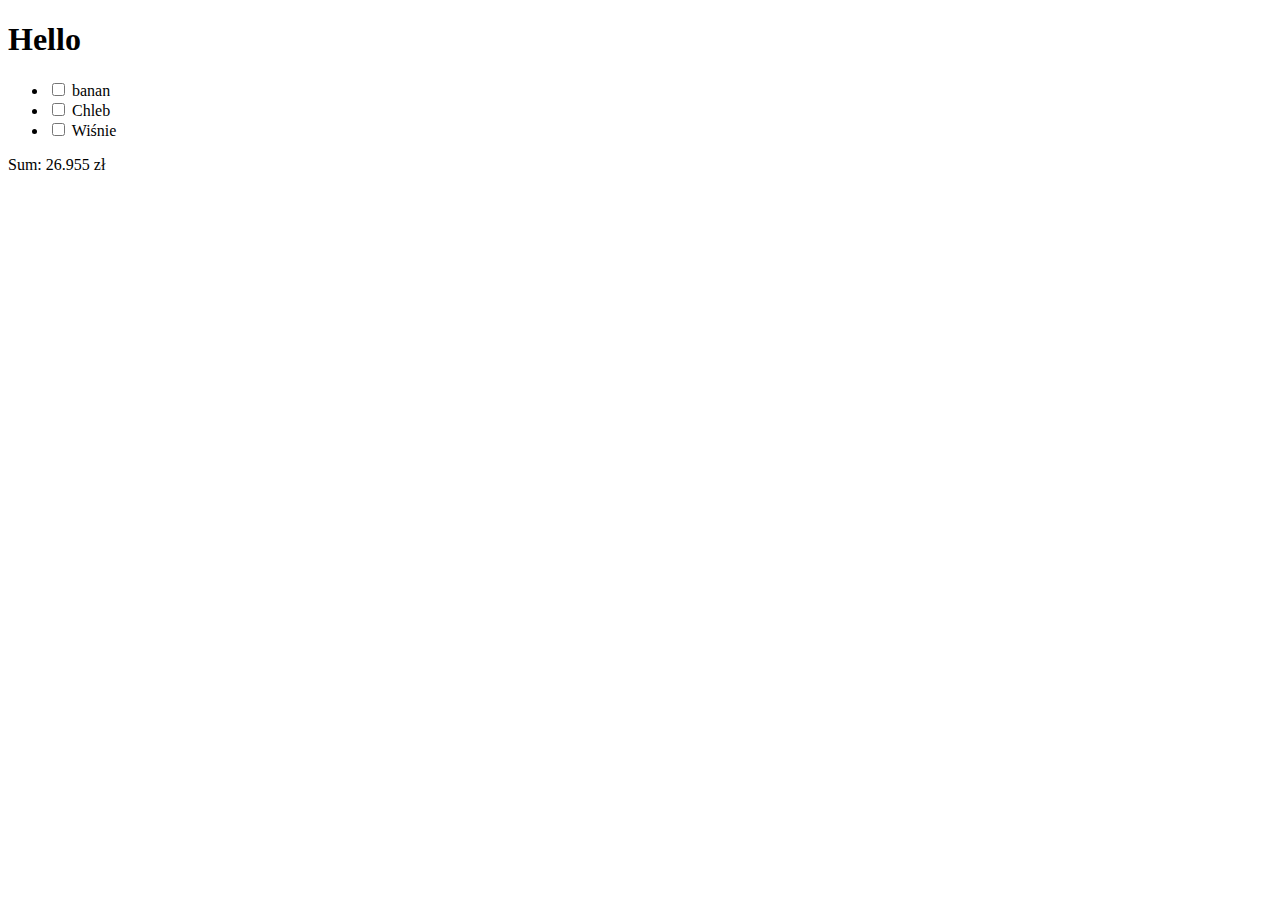
<file: index.html>
<!DOCTYPE html>
<html lang="en">
<head>
  <meta charset="UTF-8">
  <meta http-equiv="X-UA-Compatible" content="IE=edge">
  <meta name="viewport" content="width=device-width, initial-scale=1.0">
  <title>Document</title>
</head>
<body>
  <h1> Hello </h1>

  <ul id="list">

  </ul>

  <p>Sum: <span id="shoppingCost">0</span></p>

  <script>
    // Mamy liste zakupów. Oblicz za pomocą pętli, koszt zakupów. Wrzuć wynik w konsolę

    const shopping = [
      {
        id: 1,
        name: "banan",
        quantity: 3,
        price: 3.99
      },
      {
        id: 2,
        name: "Chleb",
        quantity: 1,
        price: 4.99
      },
      {
        id: 3,
        name: "Wiśnie",
        quantity: 0.5,
        price: 19.99
      }
    ]

    const calculateSum = (products) => {
      // Zadanie nr 1
      let sum = 0;

      for (let product of products) {
        sum = sum + product.quantity * product.price;
      }

      return sum;
    }

    // Zadanie nr 2
    // Wyswietl liste zakupow w HTML (korzystajac tylko z JS)
    const list = document.querySelector('#list');

    for(let product of shopping) {
      list.innerHTML += `<li> <input type="checkbox"> ${product.name} </li>`
    }

    // *Obok kazdego tytulu, dodaj checkbox, ktory po kliknieciu usunie element z listy i przeliczy wartosc zakupow
    const shoppingCostElement = document.querySelector('#shoppingCost');
    shoppingCostElement.innerText = `${calculateSum(shopping)} zł`;

  // Propagacja zdarzeń
    list.addEventListener('click', event => {
      if(event.target.tagName === 'INPUT') {
        event.target.parentElement.remove();
      }

      const productNameToFilteredOut = event.target.parentElement.innerText;

      const filteredProduct = shopping.filter(product =>{
        return product.name !== productNameToFilteredOut;
      })

      console.log(`${filteredProduct}`);
  // Dorobic filtrowanie
  


    })
  </script>
</body>
</html>
</file>
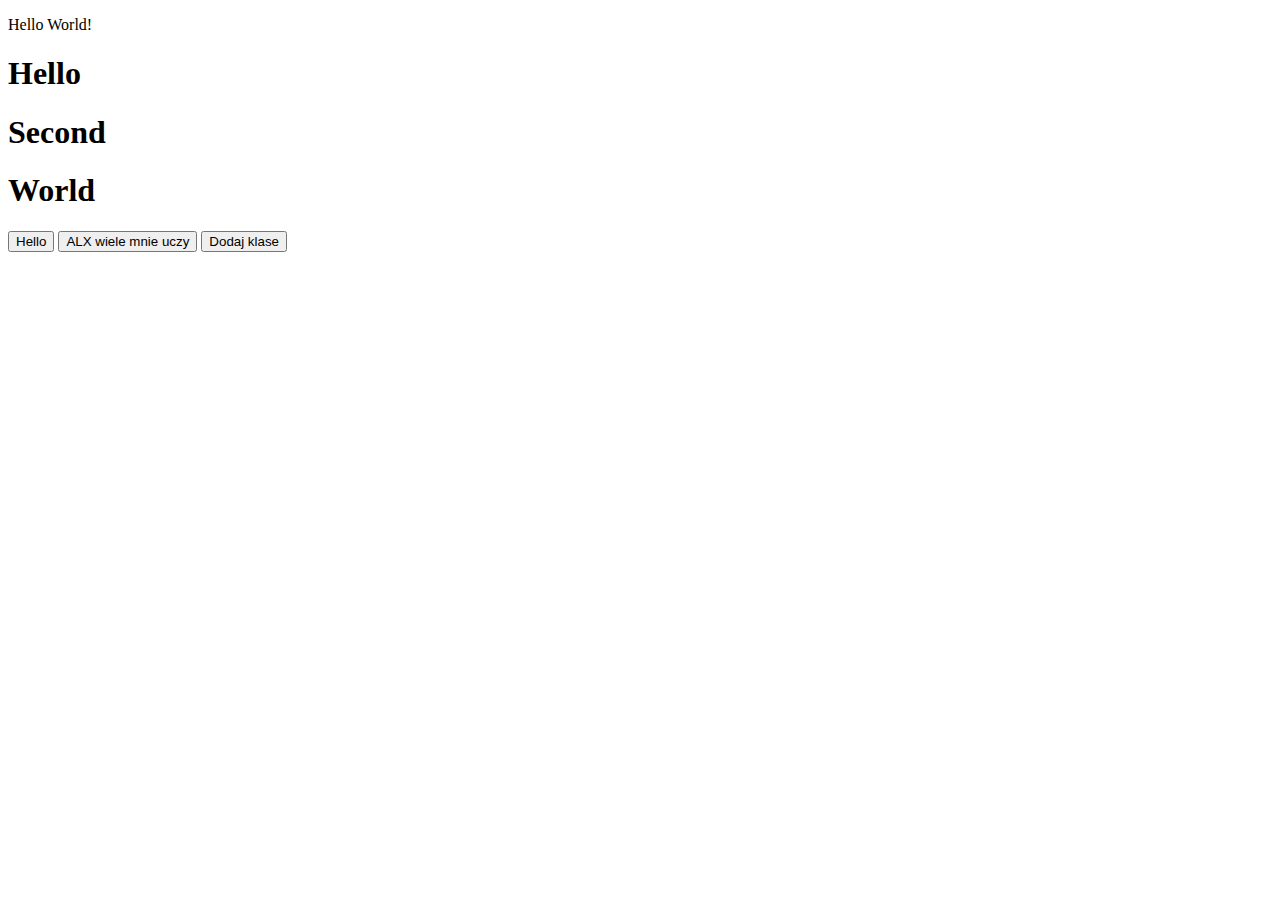
<file: dom.html>
<!DOCTYPE html>
<html lang="en">
<head>
    <meta charset="UTF-8">
    <meta http-equiv="X-UA-Compatible" content="IE=edge">
    <meta name="viewport" content="width=device-width, initial-scale=1.0">
    <link href="./css/dom.css"rel="stylesheet"/>
    <title>Document</title>
</head>
<body>
    <p>Hello World!</p>
    <h1>Hello</h1>
    <h1>Second</h1>
    <h1>World</h1>
    <button id="hello">Hello</button>
    <button id="alx">ALX wiele mnie uczy</button>
    <button id="addClass">Dodaj klase</button>

    <script src="./js/dom.js"></script>
</body>
</html>
</file>
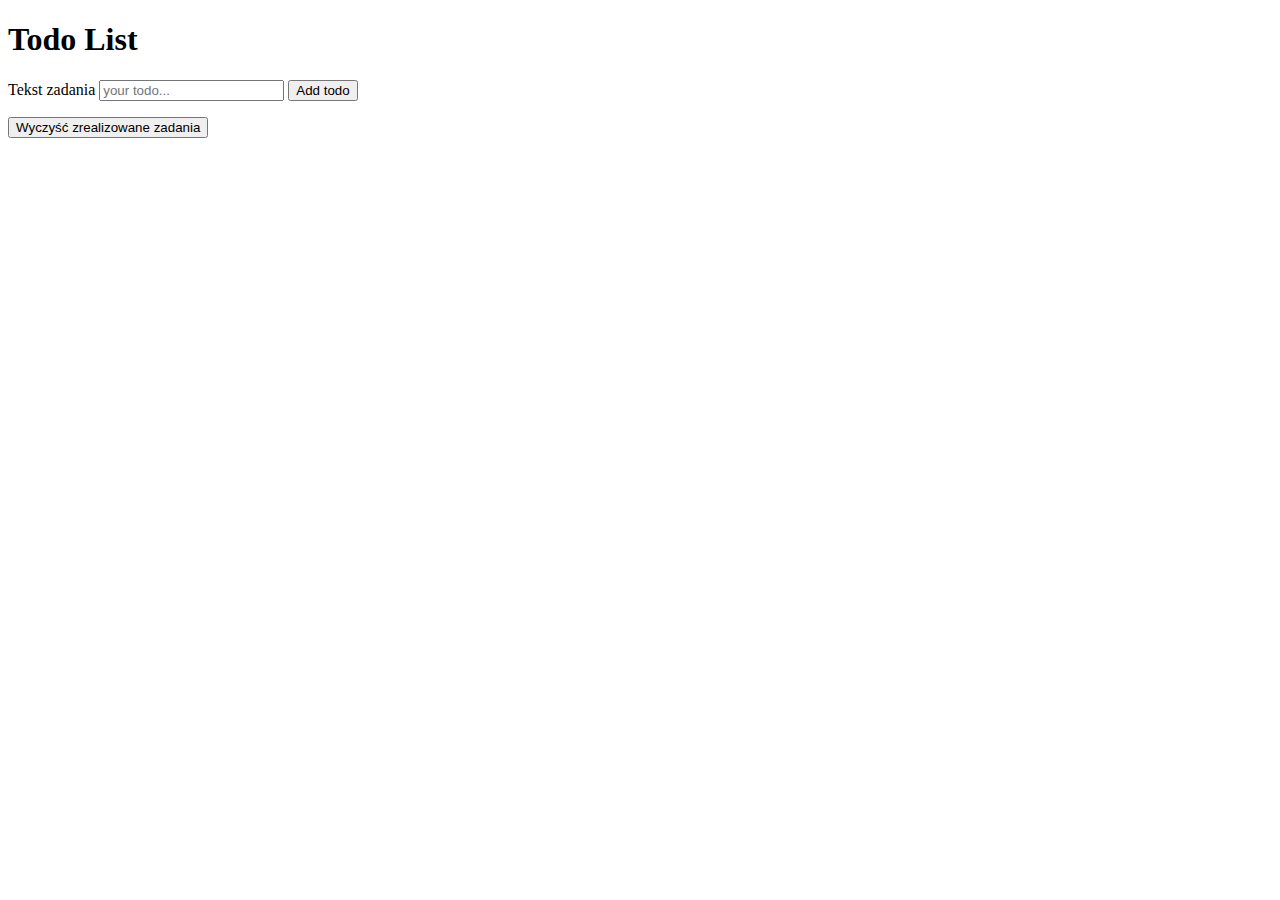
<file: todo.html>
<!DOCTYPE html>
<html lang="en">
<head>
  <meta charset="UTF-8">
  <meta http-equiv="X-UA-Compatible" content="IE=edge">
  <meta name="viewport" content="width=device-width, initial-scale=1.0">
  <title>Document</title>
</head>
<body>
  <h1>Todo List</h1>

  <form id="form">
    <label for="todoItem">
      Tekst zadania
      <input id="todoItem" type="text" name="todoItem" placeholder="your todo..." />
    </label>
    <button type="submit">Add todo</button>
  </form>

  <ul id="todoList">
  </ul>

  <button type="button" id="clearTodos">Wyczyść zrealizowane zadania</button>

  <script src="./js/todo.js"></script>
</body>
</html>
</file>
<file: css/dom.css>
.warning{
    color: red;
}

ul{
    list-style-type: none
}
</file>
